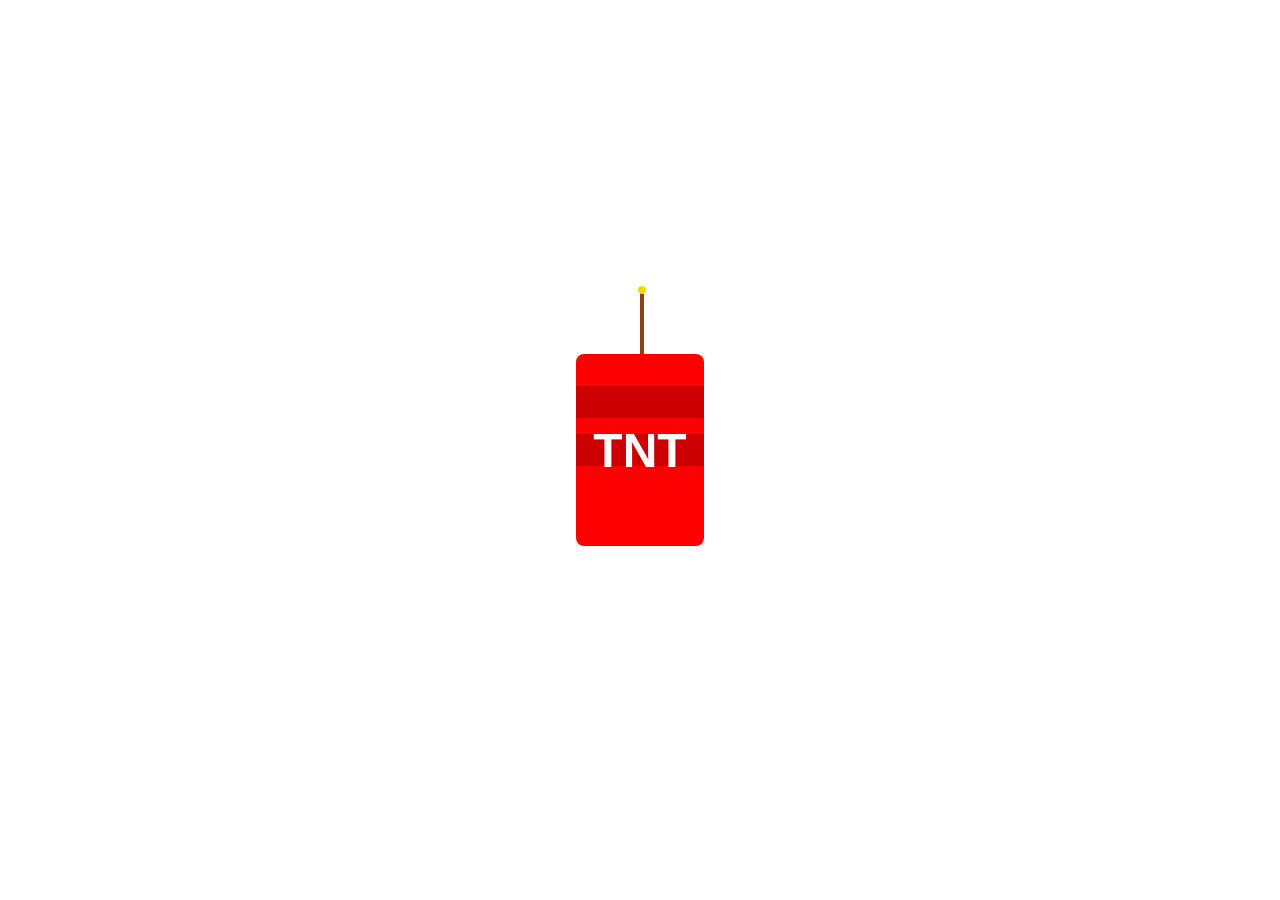
<file: Files/index.html>
<!DOCTYPE html>
<html lang="en">
<head>
    <meta charset="UTF-8">
    <meta name="viewport" content="width=device-width, initial-scale=1.0">
    <title>Countdown Animation</title>
    <link rel="stylesheet" href="styles.css">
</head>
<body>
    <div class="container">
        <div id="tnt-block">
            <div class="wick">
                <div class="wick-inner"></div>
                <div class="spark"></div>
            </div>
            <div class="tnt-body">
                <div class="stripe"></div>
                <div class="stripe"></div>
                <span>TNT</span>
            </div>
        </div>
        <div id="white-flash"></div>
        <div id="final-text">HAYIRLI CUMALAR</div>
    </div>
    <script src="script.js"></script>
</body>
</html>
</file>
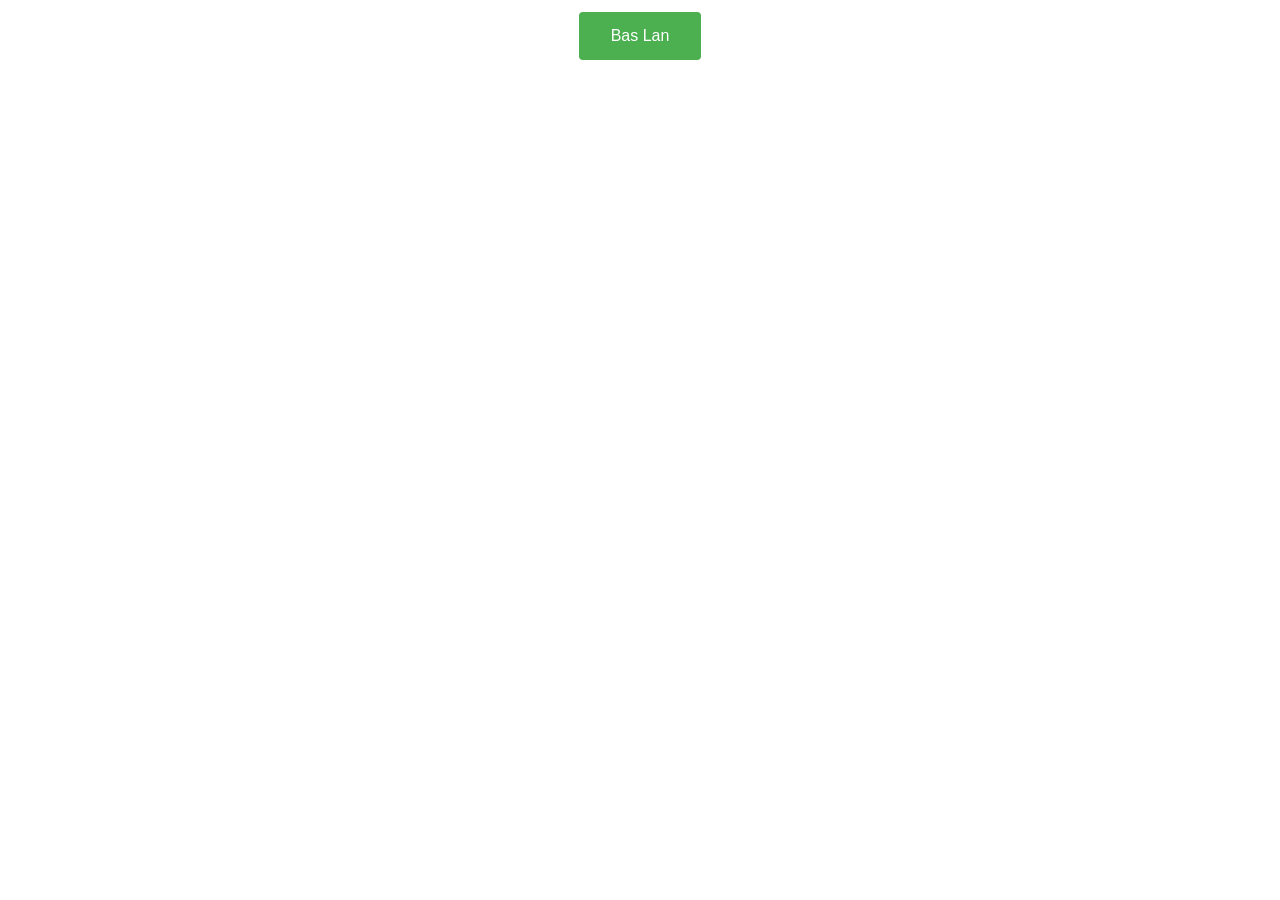
<file: Files/butonlar/index.html>
<!DOCTYPE html>
<html>
<head>
    <title>Bas Lan</title>
    <link rel="stylesheet" href="style.css">
</head>
<body>
    <div class="container">
        <button id="youtubeButton">Bas Lan</button>
    </div>
    <script src="script.js"></script>
</body>
</html>
</file>
<file: Files/styles.css>
body, html {
    margin: 0;
    padding: 0;
    height: 100%;
    font-family: Arial, sans-serif;
}

.container {
    position: relative;
    width: 100%;
    height: 100%;
    background-color: white;
    overflow: hidden;
}

#tnt-block {
    position: absolute;
    top: 50%;
    left: 50%;
    transform: translate(-50%, -50%);
}

.tnt-body {
    width: 128px;
    height: 192px;
    background-color: #ff0000;
    border-radius: 8px;
    display: flex;
    align-items: center;
    justify-content: center;
    position: relative;
}

.stripe {
    position: absolute;
    width: 100%;
    height: 32px;
    background-color: rgba(0, 0, 0, 0.2);
}

.stripe:first-child {
    top: 32px;
}

.stripe:last-child {
    bottom: 32px;
}

.tnt-body span {
    color: white;
    font-size: 48px;
    font-weight: bold;
    z-index: 10;
}

.wick {
    position: absolute;
    top: -64px;
    left: 50%;
    width: 4px;
    height: 64px;
    background-color: #8B4513;
    transform-origin: bottom;
    animation: wickWave 1s infinite alternate;
}

.wick-inner {
    position: absolute;
    bottom: 0;
    width: 100%;
    height: 100%;
    background-color: black;
    animation: wickBurn 3s linear forwards;
}

.spark {
    position: absolute;
    bottom: 0;
    left: 50%;
    width: 8px;
    height: 8px;
    background-color: #FFD700;
    border-radius: 50%;
    transform: translate(-50%, 50%);
    animation: sparkMove 3s linear forwards;
}

#white-flash {
    position: absolute;
    top: 0;
    left: 0;
    width: 100%;
    height: 100%;
    background-color: #FF8C00;
    background-color: #FFFF00;
    background-color: #FFFFFF;
    opacity: 0;
    pointer-events: none;
    transition: opacity 0.5s;
}

#final-text {
    position: absolute;
    top: 50%;
    left: 50%;
    transform: translate(-50%, -50%);
    font-size: 36px;
    font-weight: bold;
    color: #333;
    opacity: 0;
    transition: opacity 1s;
}

@keyframes wickWave {
    0% { transform: rotate(-10deg); }
    100% { transform: rotate(10deg); }
}

@keyframes wickBurn {
    0% { height: 100%; }
    100% { height: 0%; }
}

@keyframes sparkMove {
    0% { bottom: 0; }
    100% { bottom: 100%; }
}

@keyframes explode {
    0% { transform: translate(-50%, -50%) scale(1); }
    50% { transform: translate(-50%, -50%) scale(1.1); }
    100% { transform: translate(-50%, -50%) scale(1); opacity: 0; }
}
</file>
<file: Files/butonlar/style.css>
.container {
    text-align: center; /* Butonu sayfanın ortasına yerleştirir */
}

#youtubeButton {
    background-color: #4CAF50; /* Yeşil bir arka plan rengi */
    border: none;
    color: white;
    padding: 15px 32px;
    text-align: center;
    text-decoration: none;
    display: inline-block;
    font-size: 16px;
    margin: 4px 2px;
    cursor: pointer;
    border-radius: 4px;
}
</file>
